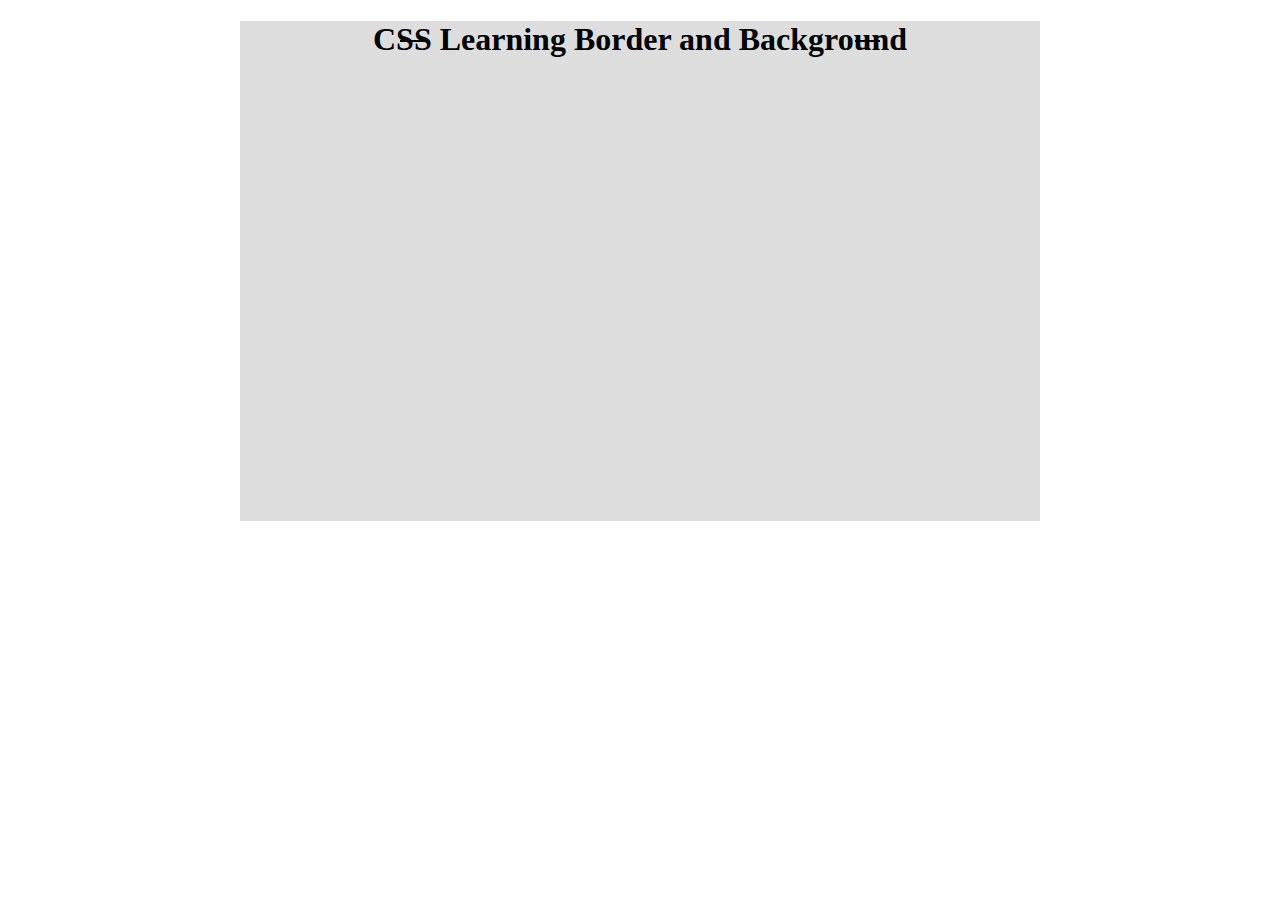
<file: Border & Background/index.html>
<!DOCTYPE html>
<html lang="en">
  <head>
    <meta charset="UTF-8" />
    <meta http-equiv="X-UA-Compatible" content="IE=edge" />
    <meta name="viewport" content="width=device-width, initial-scale=1.0" />
    <title>CSS Master Class</title>
    <link rel="stylesheet" href="./style.css" />
  </head>
  <body>
    <div class="wrapper">
      <h1>CSS Learning Border and Background</h1>
      <div></div>
    </div>
  </body>
</html>
</file>
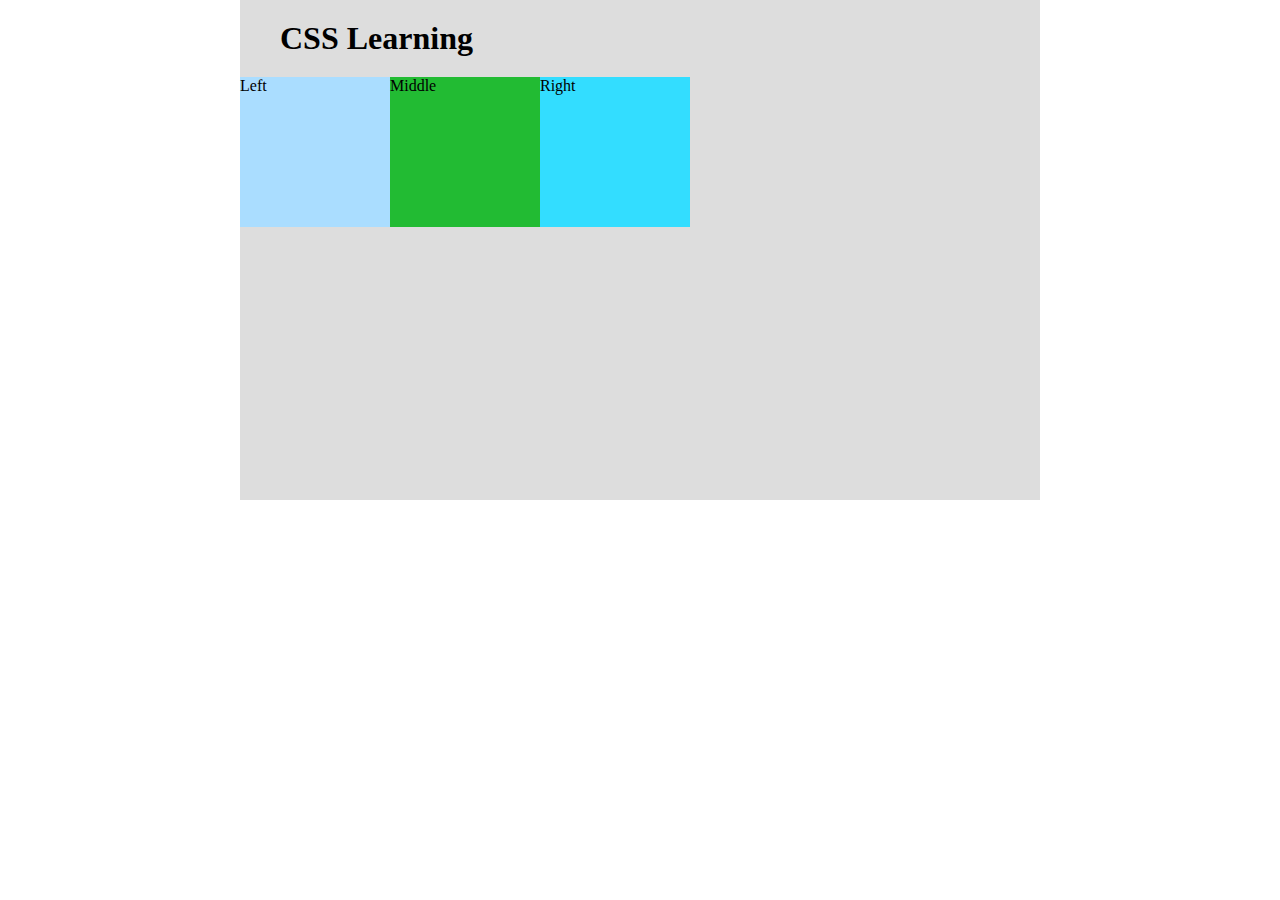
<file: Flex Box/index.html>
<!DOCTYPE html>
<html lang="en">
  <head>
    <meta charset="UTF-8" />
    <meta http-equiv="X-UA-Compatible" content="IE=edge" />
    <meta name="viewport" content="width=device-width, initial-scale=1.0" />
    <title>CSS Master Class</title>
    <link rel="stylesheet" href="./style.css" />
  </head>
  <body>
    <div class="wrapper">
      <h1>CSS Learning</h1>
      <div class="flex-area">
        <div class="box left">Left</div>
        <div class="box middle">Middle</div>
        <div class="box right">Right</div>
      </div>
    </div>
  </body>
</html>
</file>
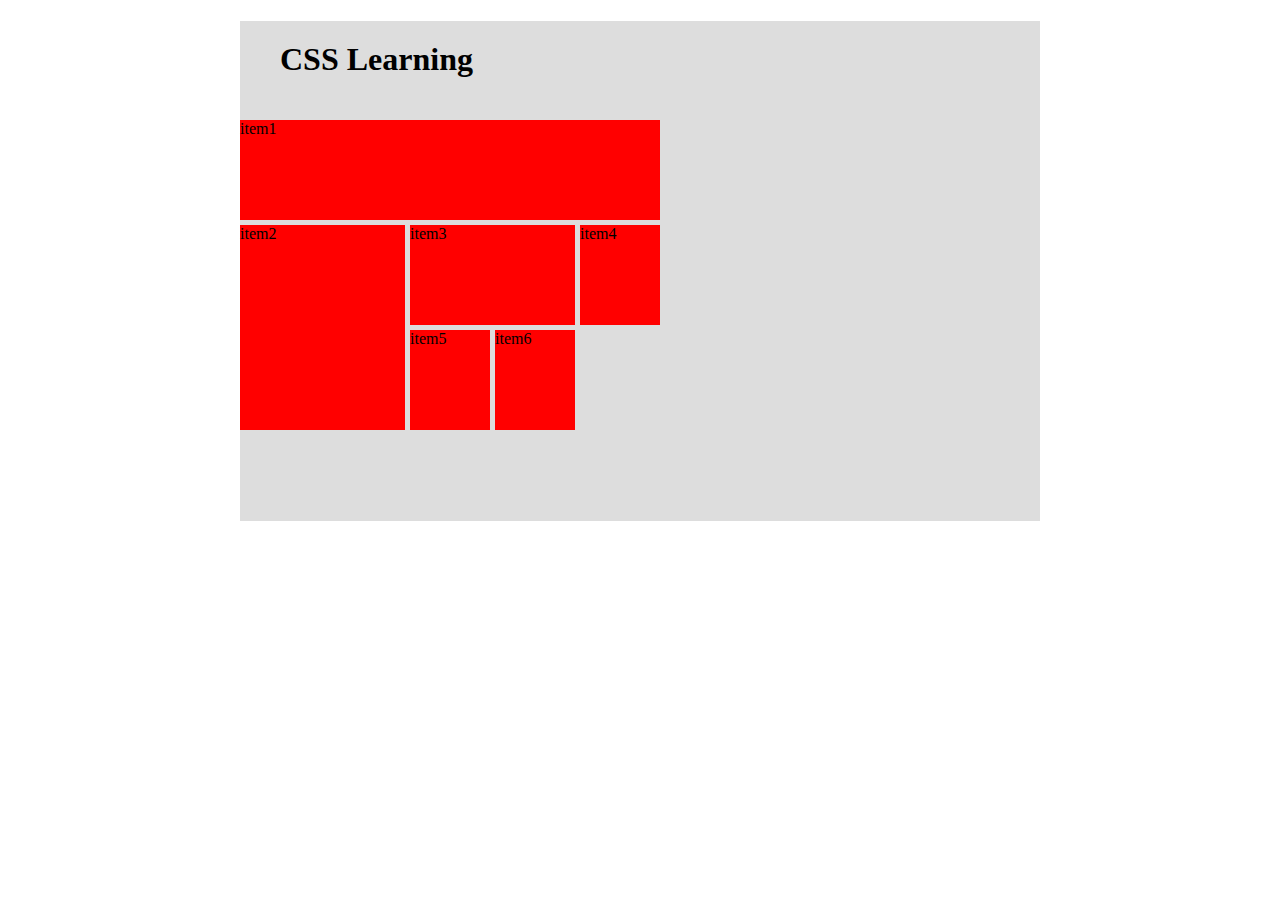
<file: Grid/index.html>
<!DOCTYPE html>
<html lang="en">
  <head>
    <meta charset="UTF-8" />
    <meta http-equiv="X-UA-Compatible" content="IE=edge" />
    <meta name="viewport" content="width=device-width, initial-scale=1.0" />
    <title>CSS Master Class</title>
    <link rel="stylesheet" href="./style.css" />
  </head>
  <body>
    <div class="wrapper">
      <h1>CSS Learning</h1>
      <div class="grid-area">
        <div class="box item1">item1</div>
        <div class="box item2">item2</div>
        <div class="box item3">item3</div>
        <div class="box item4">item4</div>
        <div class="box item5">item5</div>
        <div class="box item6">item6</div>
      </div>
    </div>
  </body>
</html>
</file>
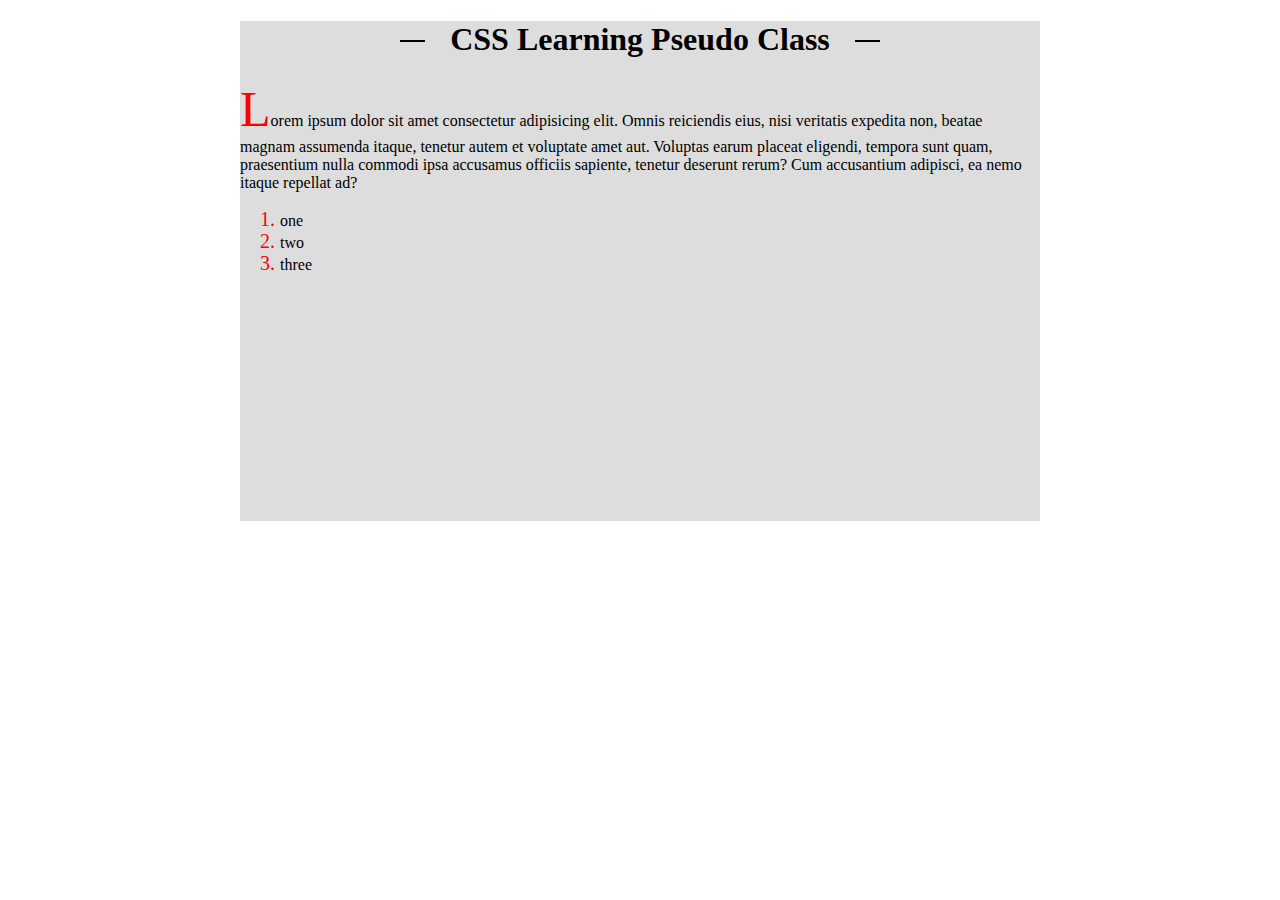
<file: Pseudo class/index.html>
<!DOCTYPE html>
<html lang="en">
  <head>
    <meta charset="UTF-8" />
    <meta http-equiv="X-UA-Compatible" content="IE=edge" />
    <meta name="viewport" content="width=device-width, initial-scale=1.0" />
    <title>CSS Master Class</title>
    <link rel="stylesheet" href="./style.css" />
  </head>
  <body>
    <div class="wrapper">
      <h1>CSS Learning Pseudo Class</h1>
      <p>
        Lorem ipsum dolor sit amet consectetur adipisicing elit. Omnis
        reiciendis eius, nisi veritatis expedita non, beatae magnam assumenda
        itaque, tenetur autem et voluptate amet aut. Voluptas earum placeat
        eligendi, tempora sunt quam, praesentium nulla commodi ipsa accusamus
        officiis sapiente, tenetur deserunt rerum? Cum accusantium adipisci, ea
        nemo itaque repellat ad?
      </p>
      <ol>
        <li>one</li>
        <li>two</li>
        <li>three</li>
      </ol>
    </div>
  </body>
</html>
</file>
<file: Border & Background/style.css>
* {
  box-sizing: border-box;
}
.wrapper {
  height: 500px;
  width: 800px;
  background-color: #ddd;
  margin: 0 auto;
}
h1 {
  text-align: center;
  position: relative;
}
h1::after,
h1::before {
  content: "";
  height: 2px;
  width: 25px;
  background-color: #000000;
  display: block;
  position: absolute;
}

h1::after {
  top: 50%;
  left: 20%;
}
h1::before {
  top: 50%;
  right: 20%;
}

p::first-letter {
  font-size: 50px;
  color: red;
}

p::selection {
  background-color: #ffaadd;
  color: green;
}

li::marker {
  color: red;
  font-size: 20px;
}
</file>
<file: Flex Box/style.css>
* {
  margin: 0;
}
.wrapper {
  height: 500px;
  width: 800px;
  background-color: #ddd;
  margin: 0 auto;
}
h1 {
  padding: 20px 40px;
}

.flex-area {
  display: flex;
  /* flex-direction: column; */
  /* gap: 20px; */
  /* justify-content: space-around; */
  /* justify-content: space-between; */
  /* justify-content: space-evenly; */
  flex-wrap: wrap;
  flex-grow: 2;
}
.box {
  height: 150px;
  width: 150px;
}
.left {
  background-color: #adf;
}
.middle {
  background-color: #2b3;
}

.right {
  background-color: #3df;
}
</file>
<file: Grid/style.css>
* {
  box-sizing: border-box;
}
.wrapper {
  height: 500px;
  width: 800px;
  background-color: #ddd;
  margin: 0 auto;
}
h1 {
  padding: 20px 40px;
}

.grid-area {
  display: grid;
  gap: 5px;
  grid-template-columns: repeat(5, 80px);
  grid-template-rows: repeat(3, 100px);
}
.box {
  /* height: 150px;
  width: 150px; */
  background-color: red;
}
.item1 {
  grid-column: 1/6;
}
.item2 {
  grid-column: 1/3;
  grid-row: 2/4;
}
.item3 {
  grid-column: 3/5;
}
</file>
<file: Pseudo class/style.css>
* {
  box-sizing: border-box;
}
.wrapper {
  height: 500px;
  width: 800px;
  background-color: #ddd;
  margin: 0 auto;
}
h1 {
  text-align: center;
  position: relative;
}
h1::after,
h1::before {
  content: "";
  height: 2px;
  width: 25px;
  background-color: #000000;
  display: block;
  position: absolute;
}

h1::after {
  top: 50%;
  left: 20%;
}
h1::before {
  top: 50%;
  right: 20%;
}

p::first-letter {
  font-size: 50px;
  color: red;
}

p::selection {
  background-color: #ffaadd;
  color: green;
}

li::marker {
  color: red;
  font-size: 20px;
}
</file>
